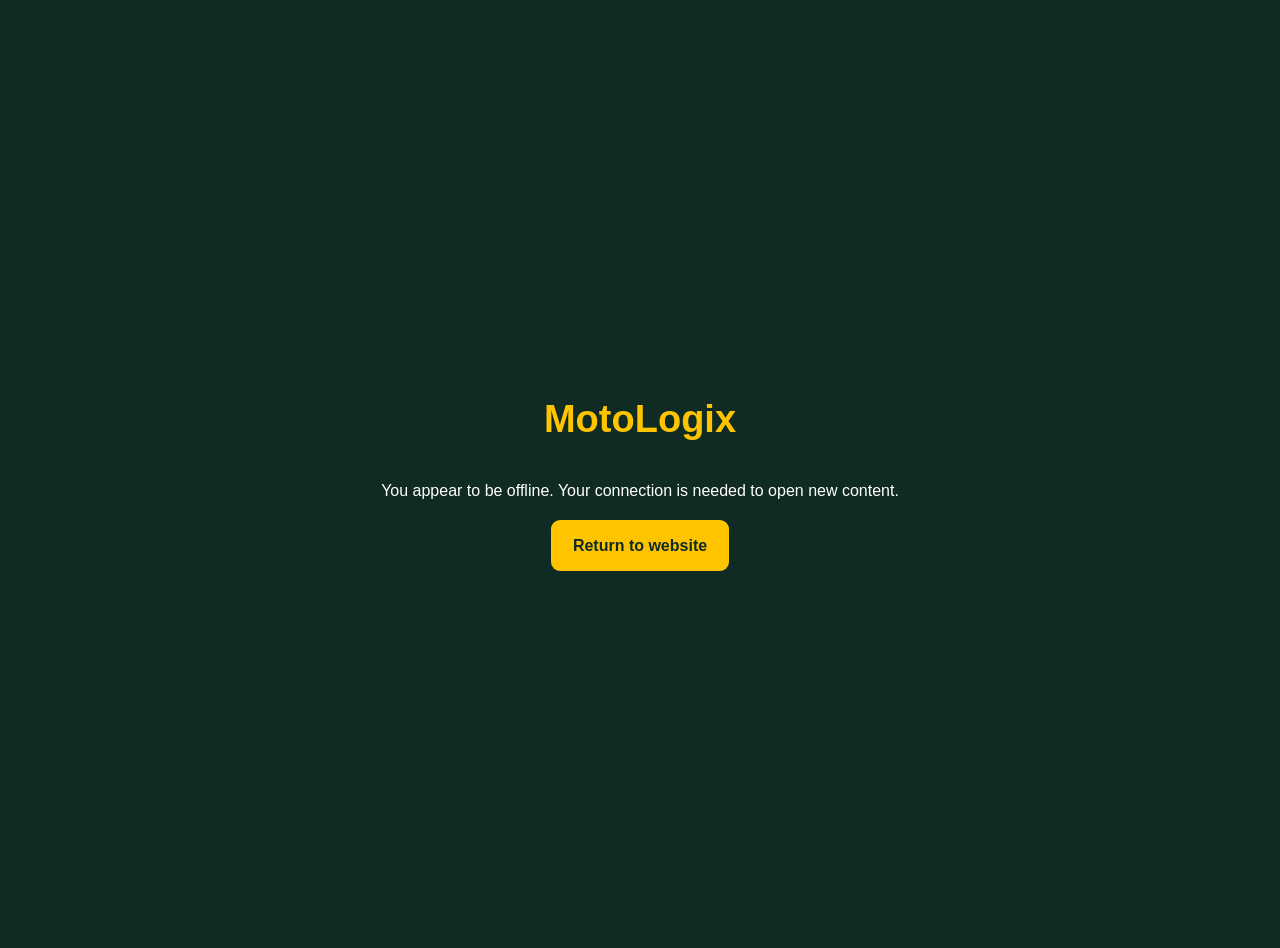
<file: offline.html>
<!doctype html><html lang="en"><head><meta charset="UTF-8"><meta name="viewport" content="width=device-width,initial-scale=1"><title>Offline | MotoLogix</title><meta name="theme-color" content="#00793c"><style>body{margin:0;display:grid;place-items:center;min-height:100dvh;background:#102b23;color:white;font:16px/1.7 Arial,sans-serif;text-align:center;padding:24px}h1{font-size:38px;color:#ffc400}a{display:inline-block;padding:12px 22px;background:#ffc400;color:#102b23;border-radius:9px;font-weight:bold;text-decoration:none}</style></head><body><main><h1>MotoLogix</h1><p>You appear to be offline. Your connection is needed to open new content.</p><p><a href="/">Return to website</a></p></main></body></html>
</file>
